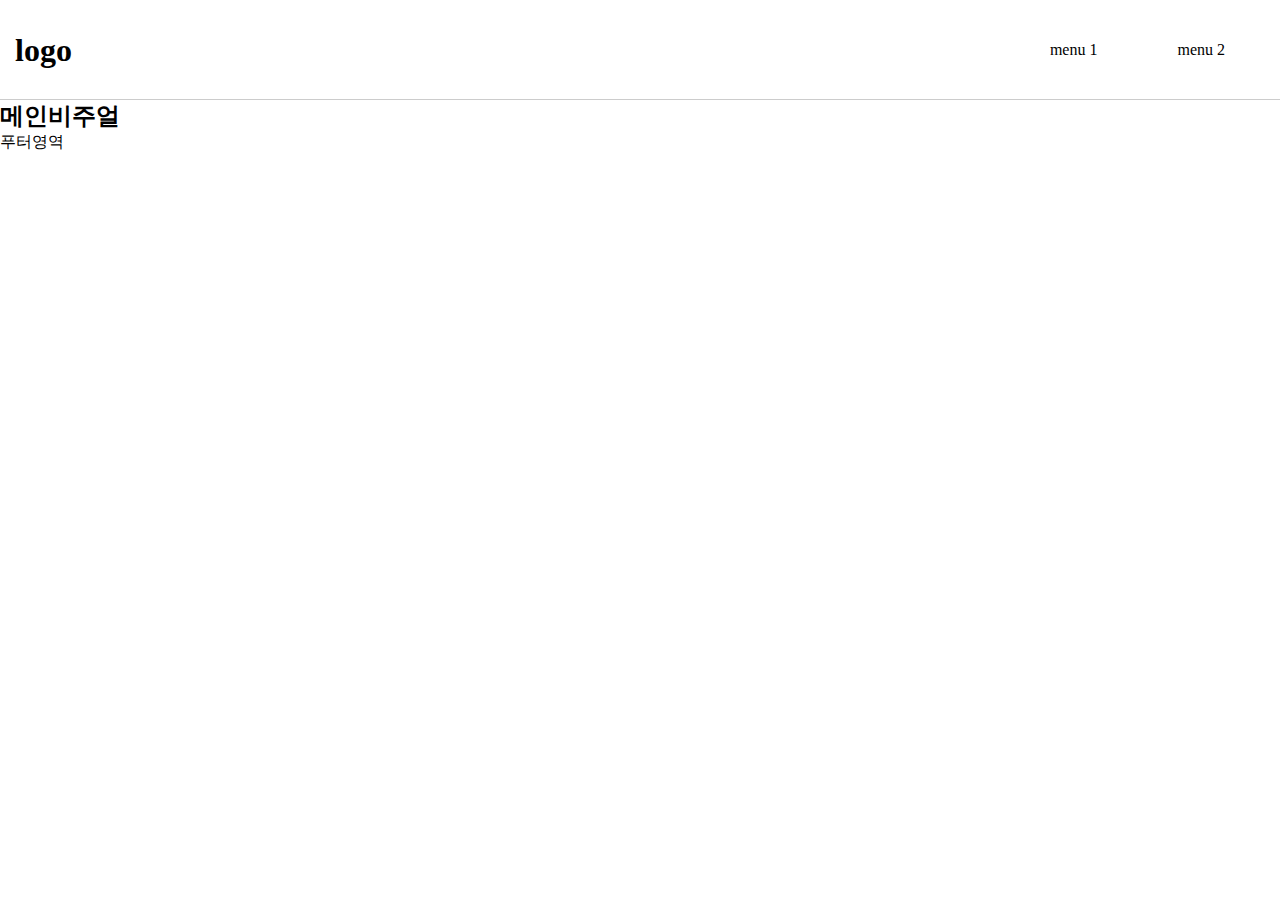
<file: index.html>
<!DOCTYPE html>
<html lang="ko">

<head>
    <meta charset="UTF-8">
    <meta name="viewport" content="width=device-width, initial-scale=1.0">
    <title>서브페이지 추가</title>
    <link rel="stylesheet" href="css/style.css">

    <script src="lib/jquery-3.7.1.min.js"></script>
    <script src="js/main.js"></script>
    <script></script>
</head>

<body>
    <div id="wrap">
        <header class="header">

        </header> <!-- header end -->

        <main class="main">
            <section class="main_visual">
                <h2>메인비주얼</h2>
            </section> <!-- main_visual end -->
        </main> <!-- main end -->

        <footer class="footer">
            <p>푸터영역</p>
        </footer> <!-- footer end -->

    </div> <!-- #wrap end -->
</body>

</html>
</file>
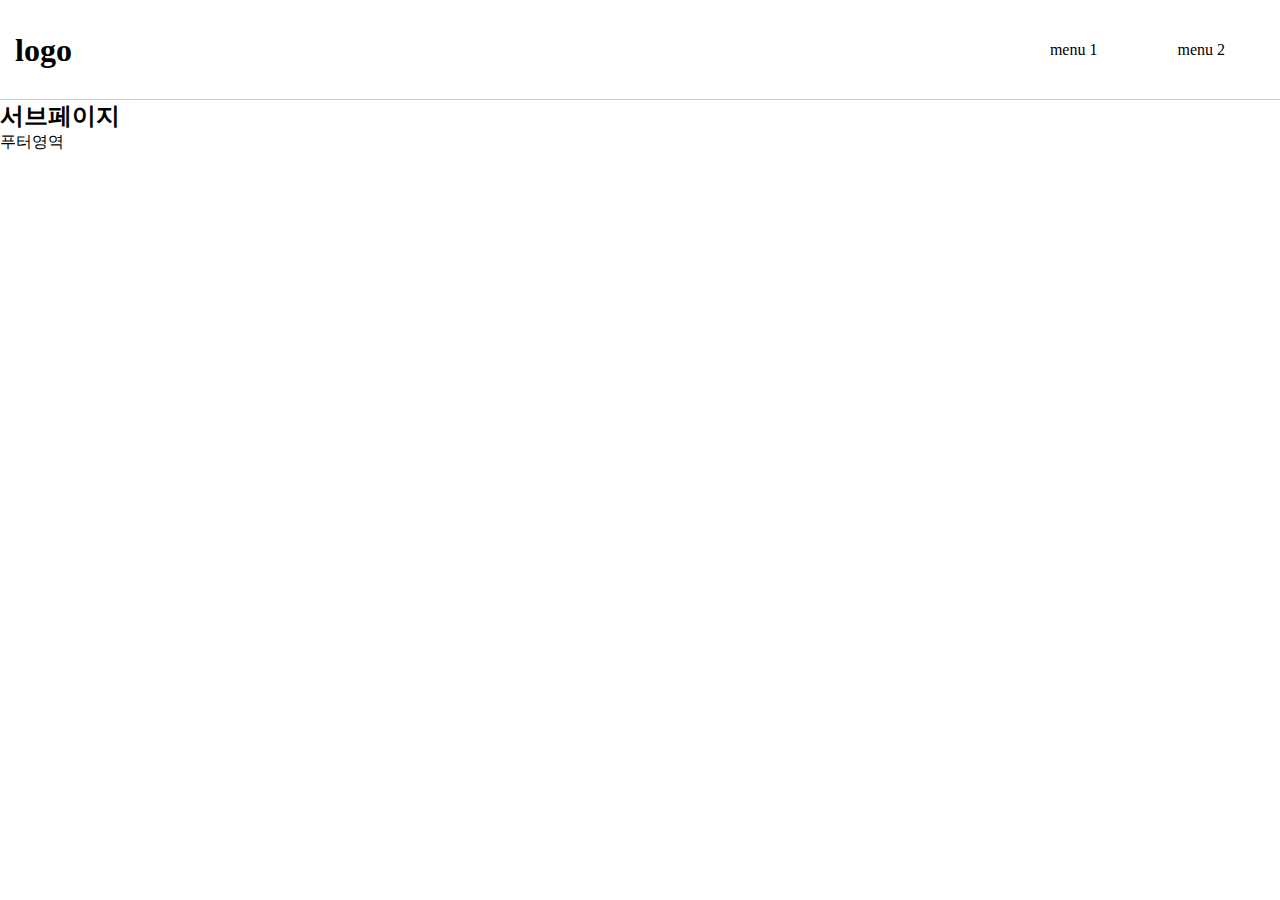
<file: sub/sub-01.html>
<!DOCTYPE html>
<html lang="ko">

<head>
    <meta charset="UTF-8">
    <meta name="viewport" content="width=device-width, initial-scale=1.0">
    <title>서브페이지 01</title>
    <link rel="stylesheet" href="../css/common.css">
    <link rel="stylesheet" href="../css/reset.css">
    <link rel="stylesheet" href="../css/sub.css">
    <script src="../lib/jquery-3.7.1.min.js"></script>
    <script src="../js/sub.js"></script>
</head>

<body>
    <div id="wrap">
        <header class="header"></header> <!-- header end -->

        <main class="sub">
            <section class="content">
                <h2>서브페이지</h2>
            </section>  <!-- content end -->
        </main> <!-- sub end -->

        <footer class="footer">
            <p>푸터영역</p>
        </footer> <!-- footer end -->
    </div> <!-- #wrap end -->
</body>

</html>
</file>
<file: css/common.css>
/* 공통(헤더,폰트,푸터 등) 스타일 */

.header {
    height: 100px;
    border-bottom: 1px solid #ccc;
}

.header .inner {
    max-width: 1280px;
    width: calc(100% - 30px);
    margin: 0 auto;
    display: flex;
    justify-content: space-between;
    align-items: center;
}

.header .inner .nav .gnb {
    display: flex;

}

.header .inner .nav .gnb > li {
    position: relative;
}

.header .inner .nav .gnb > li .depth-01 {
    display: block;
    padding: 0 40px;
    line-height: 100px;

}
.header .inner .nav .gnb > li .depth-02 {
    width: 100%;
    position: absolute;
    top: 100px;
    left: 0;
    background-color: yellowgreen;
    text-align: center;
    display: none;
    
}
</file>
<file: css/style.css>
@charset "utf-8";
@import url('reset.css');
@import url('common.css');

/* 메인콘텐츠에 들어가는 스타일 */
</file>
<file: css/sub.css>
@charset "utf-8";
@import url('reset.css');
@import url('common.css')
</file>
